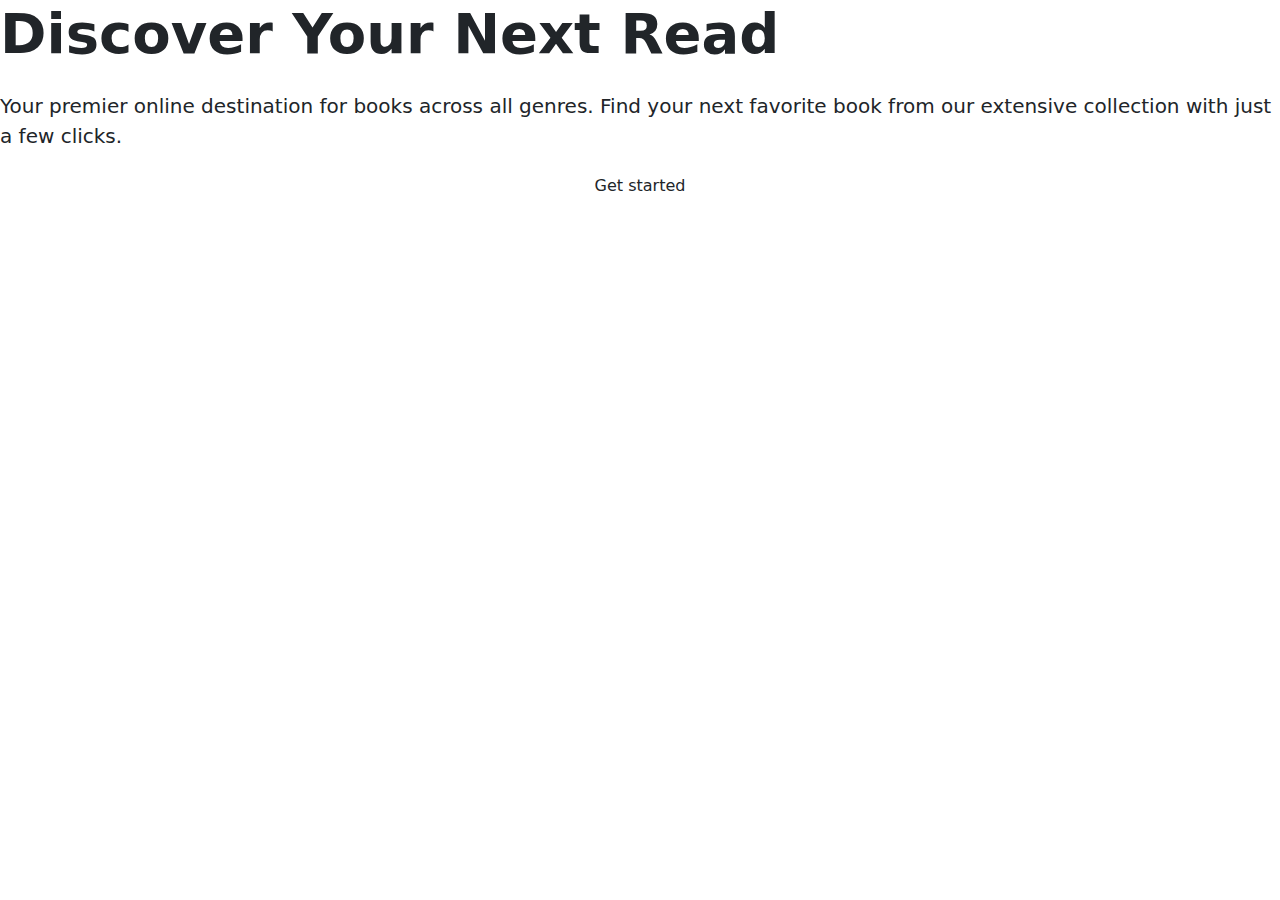
<file: src/main/resources/templates/index.html>
<!DOCTYPE html>
<html xmlns:th="http://www.thymeleaf.org">
<head>
    <meta charset="UTF-8">
    <title>Ebooky</title>
    <link rel="stylesheet" th:href="@{/css/style.css}">
    <link rel="stylesheet" th:href="@{/css/nav.css}">
    <link href="https://cdn.jsdelivr.net/npm/bootstrap@5.3.3/dist/css/bootstrap.min.css" rel="stylesheet" integrity="sha384-QWTKZyjpPEjISv5WaRU9OFeRpok6YctnYmDr5pNlyT2bRjXh0JMhjY6hW+ALEwIH" crossorigin="anonymous">
    <!-- Font Awesome -->
    <link rel="stylesheet" href="https://cdnjs.cloudflare.com/ajax/libs/font-awesome/6.0.0/css/all.min.css">
    <!-- Google Fonts -->
    <link rel="preconnect" href="https://fonts.gstatic.com">
    <link href="https://fonts.googleapis.com/css2?family=Poppins:wght@400;600;700&display=swap" rel="stylesheet">
</head>
<body>
<div th:replace="fragment/header :: header"></div>
<div class="hero-section">
    <!-- Slideshow Background -->
    <div class="slideshow">
        <div class="slide active" style="background-image: linear-gradient(rgba(43, 5, 5, 0.5), rgba(43, 5, 5, 0.5)), url('https://watermark.lovepik.com/photo/20211120/large/lovepik-a-flying-bird-with-the-pages-of-a-book-picture_500504807.jpg');"></div>
        <div class="slide" style="background-image: linear-gradient(rgba(12, 3, 43, 0.5), rgba(12, 3, 43, 0.5)), url('https://wallpapersok.com/images/hd/minimalist-shelf-aesthetic-book-desktop-zz3ak5pd2tvqezlm.jpg');"></div>
        <div class="slide" style="background-image: linear-gradient(rgba(0,0,0,0.5), rgba(0,0,0,0.5)), url('https://daraagrussdesign.com/wp-content/uploads/2024/01/8.jpeg');"></div>
        <div class="slide" style="background-image: linear-gradient(rgba(0,0,0,0.5), rgba(0,0,0,0.5)), url('https://png.pngtree.com/thumb_back/fh260/background/20250322/pngtree-a-futuristic-library-with-glowing-digital-books-emanating-light-and-data-image_17129705.jpg');"></div>
        <div class="slide" style="background-image: linear-gradient(rgba(0,0,0,0.5), rgba(0,0,0,0.5)), url('https://t3.ftcdn.net/jpg/06/86/04/24/360_F_686042483_VZwkSaSfHCHCkO0cmX8Ggpr8e3S823za.jpg');"></div>
    </div>

    <!-- Slide Indicators -->
    <div class="slide-indicators">
        <div class="indicator active" data-slide="0"></div>
        <div class="indicator" data-slide="1"></div>
        <div class="indicator" data-slide="2"></div>
        <div class="indicator" data-slide="3"></div>
        <div class="indicator" data-slide="4"></div>
    </div>

    <!-- Hero Content -->
    <div class="hero-content">
        <h1 class="display-4 fw-bold mb-4">Discover Your Next Read</h1>
        <p class="lead">Your premier online destination for books across all genres. Find your next favorite book from our extensive collection with just a few clicks.</p>

        <div class="d-flex justify-content-center">
            <a href="login.jsp" class="btn" id="getstart">Get started</a>
        </div>
    </div>
</div>

<div th:replace="fragment/footer :: footer"></div>
<!-- Bootstrap JS -->
<script src="https://cdn.jsdelivr.net/npm/bootstrap@5.3.3/dist/js/bootstrap.bundle.min.js" integrity="sha384-YvpcrYf0tY3lHB60NNkmXc5s9fDVZLESaAA55NDzOxhy9GkcIdslK1eN7N6jIeHz" crossorigin="anonymous"></script>

<!-- Slideshow Script -->
<script>
    document.addEventListener('DOMContentLoaded', function() {
        const slides = document.querySelectorAll('.slide');
        const indicators = document.querySelectorAll('.indicator');
        let currentSlide = 0;
        const slideCount = slides.length;

        // Function to show a specific slide
        function showSlide(index) {
            // Hide all slides
            slides.forEach(slide => slide.classList.remove('active'));
            indicators.forEach(indicator => indicator.classList.remove('active'));

            // Show the selected slide
            slides[index].classList.add('active');
            indicators[index].classList.add('active');
            currentSlide = index;
        }

        // Auto-advance slides every 5 seconds
        function nextSlide() {
            currentSlide = (currentSlide + 1) % slideCount;
            showSlide(currentSlide);
        }

        // Set up auto-advance
        let slideInterval = setInterval(nextSlide, 5000);

        // Pause on hover
        const heroSection = document.querySelector('.hero-section');
        heroSection.addEventListener('mouseenter', () => {
            clearInterval(slideInterval);
        });

        heroSection.addEventListener('mouseleave', () => {
            slideInterval = setInterval(nextSlide, 5000);
        });

        // Set up indicator click events
        indicators.forEach((indicator, index) => {
            indicator.addEventListener('click', () => {
                clearInterval(slideInterval);
                showSlide(index);
                slideInterval = setInterval(nextSlide, 5000);
            });
        });

        // Initialize the first slide
        showSlide(0);
    });
</script>
</body>
</html>
</file>
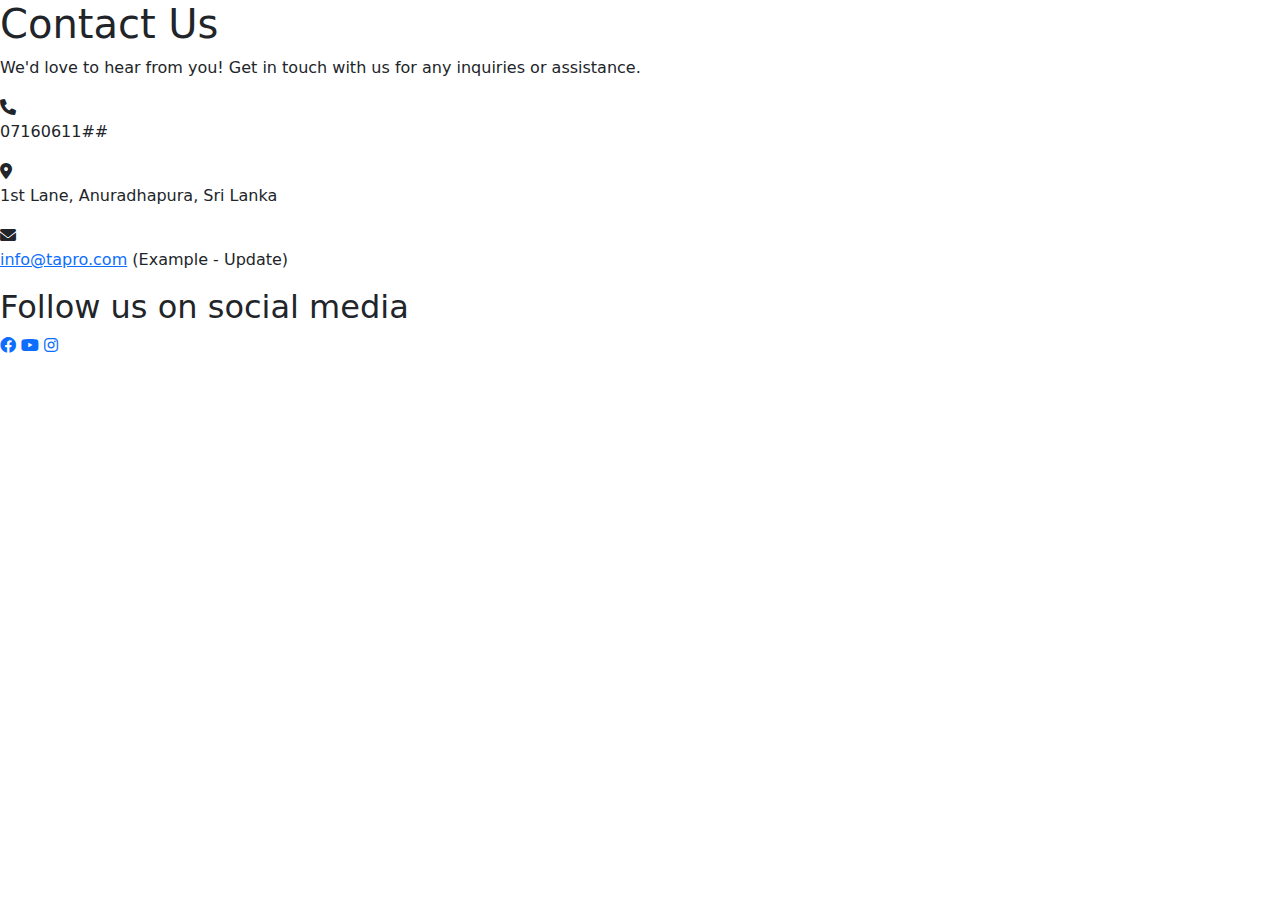
<file: src/main/resources/templates/contact.html>
<!DOCTYPE html>
<html xmlns:th="http://www.thymeleaf.org">
<head>
    <meta charset="UTF-8">
    <title>E-Booky - Contact</title>
    <link
            rel="stylesheet"
            href="https://cdn.jsdelivr.net/npm/bootstrap@5.1.3/dist/css/bootstrap.min.css"
    />

    <link rel="preconnect" href="https://fonts.googleapis.com" />
    <link rel="preconnect" href="https://fonts.gstatic.com" crossorigin />
    <link rel="stylesheet" th:href="@{/css/contact.css}">
    <link rel="stylesheet" th:href="@{/css/nav.css}">
    <link
            href="https://fonts.googleapis.com/css2?family=Lato:wght@400;700&family=Poppins:wght@400;600;700&display=swap"
            rel="stylesheet"
    />

    <link
            rel="stylesheet"
            href="https://cdnjs.cloudflare.com/ajax/libs/font-awesome/6.0.0/css/all.min.css"
            integrity="sha512-9usAa10IRO0HhonpyAIVpjrylPvoDwiPUiKdWk5t3PyolY1cOd4DSE0Ga+ri4AuTroPR5aQvXU9xC6qOPnzFeg=="
            crossorigin="anonymous"
            referrerpolicy="no-referrer"
    />
</head>
<body>
    <div th:replace="fragment/header :: header"></div>
    <main>
        <div class="contact-box">
            <h1 class="poppins">Contact Us</h1>
            <p class="lato">
                We'd love to hear from you! Get in touch with us for any inquiries
                or assistance.
            </p>

            <div class="contact-details">
                <div class="contact-item">
                    <i class="fas fa-phone"></i>
                    <p class="lato">07160611##</p>
                </div>
                <div class="contact-item">
                    <i class="fas fa-map-marker-alt"></i>
                    <p class="lato">1st Lane, Anuradhapura, Sri Lanka</p>
                </div>
                <div class="contact-item">
                    <i class="fas fa-envelope"></i>
                    <p class="lato">
                        <a href="mailto:info@tapro.com">info@tapro.com</a> (Example -
                        Update)
                    </p>
                </div>
            </div>

            <div class="social-links">
                <h2>Follow us on social media</h2>
                <a
                        href="https://www.facebook.com/YourPage"
                        target="_blank"
                        class="facebook"
                ><i class="fab fa-facebook"></i
                ></a>
                <a
                        href="https://www.twitter.com/YourYouTube"
                        target="_blank"
                        class="twitter"
                ><i class="fab fa-youtube"></i
                ></a>
                <a
                        href="https://www.instagram.com/YourInstagram"
                        target="_blank"
                        class="instagram"
                ><i class="fab fa-instagram"></i
                ></a>
            </div>
        </div>
    </main>
    <div th:replace="fragment/footer :: footer"></div>
    <script src="https://cdn.jsdelivr.net/npm/bootstrap@5.1.3/dist/js/bootstrap.bundle.min.js"></script>
</body>
</html>
</file>
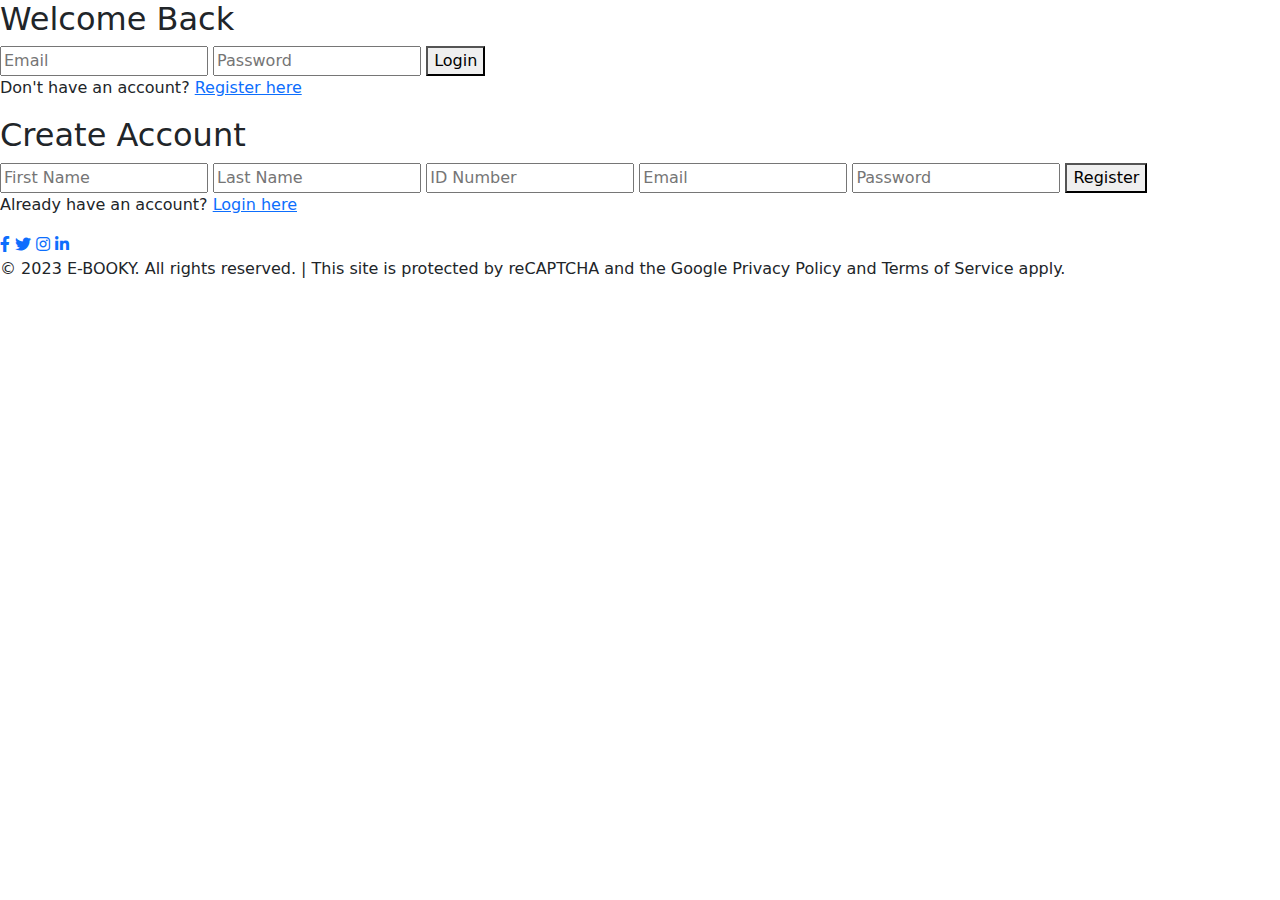
<file: src/main/resources/templates/login.html>
<!DOCTYPE html>
<html xmlns:th="http://www.thymeleaf.org">
<head>
    <meta charset="UTF-8">
    <title>E-Booky Login</title>
  <!-- Bootstrap CSS -->
  <link
          href="https://cdn.jsdelivr.net/npm/bootstrap@5.3.3/dist/css/bootstrap.min.css"
          rel="stylesheet"
          integrity="sha384-QWTKZyjpPEjISv5WaRU9OFeRpok6YctnYmDr5pNlyT2bRjXh0JMhjY6hW+ALEwIH"
          crossorigin="anonymous"
  />
  <!-- Font Awesome -->
  <link
          rel="stylesheet"
          href="https://cdnjs.cloudflare.com/ajax/libs/font-awesome/5.15.4/css/all.min.css"
  />
  <!-- Google Fonts -->
  <link href="https://fonts.googleapis.com/css2?family=Poppins:wght@300;400;500;600;700&display=swap" rel="stylesheet">
  <link rel="stylesheet" th:href="@{/css/login.css}">
</head>
<body>
<!-- Main Content - Login/Register Forms -->
<div class="login-container">
  <div class="form-container">
    <!-- Login Form -->
    <div class="form-box active" id="login-form">
      <form method="post" th:action="@{/login-user}">
        <h2>Welcome Back</h2>
        <input type="email" name="email" placeholder="Email" required />
        <input
                type="password"
                name="password"
                placeholder="Password"
                required
        />
        <button type="submit" name="login" id="lbtn">Login</button>
        <p>Don't have an account? <a href="#" onclick="showForm('register-form')">Register here</a></p>
      </form>
    </div>

    <!-- Register Form -->
    <div class="form-box" id="register-form">
      <form method="post" th:action="@{/register-user}">
        <h2>Create Account</h2>
        <input type="text" name="firstname" placeholder="First Name" required />
        <input type="text" name="lastname" placeholder="Last Name" required />
        <input type="text" name="idnumber" placeholder="ID Number" required />
        <input type="email" name="email" placeholder="Email" required />
        <input
                type="password"
                name="password"
                placeholder="Password"
                required
        />
        <button type="submit" name="register" id="lbtn">Register</button>
        <p>Already have an account? <a href="#" onclick="showForm('login-form')">Login here</a></p>
      </form>
    </div>
  </div>
</div>

<!-- Compact Footer -->
<footer>

  <div class="social-icons">
    <a href="#"><i class="fab fa-facebook-f"></i></a>
    <a href="#"><i class="fab fa-twitter"></i></a>
    <a href="#"><i class="fab fa-instagram"></i></a>
    <a href="#"><i class="fab fa-linkedin-in"></i></a>
  </div>
  </div>

  <div class="copyright">
    &copy; 2023 E-BOOKY. All rights reserved. | This site is protected by reCAPTCHA and the Google Privacy Policy and Terms of Service apply.
  </div>
</footer>

<!-- Bootstrap JS -->
<script
        src="https://cdn.jsdelivr.net/npm/bootstrap@5.3.3/dist/js/bootstrap.bundle.min.js"
        integrity="sha384-YvpcrYf0tY3lHB60NNkmXc5s9fDVZLESaAA55NDzOxhy9GkcIdslK1eN7N6jIeHz"
        crossorigin="anonymous"
></script>
<!-- jQuery -->
<script src="https://code.jquery.com/jquery-3.6.0.min.js"></script>
<!-- Custom JS -->
<script>
  function showForm(formId) {
    // Hide all forms
    document.querySelectorAll('.form-box').forEach(form => {
      form.classList.remove('active');
    });

    // Show the selected form
    document.getElementById(formId).classList.add('active');

    // Prevent default anchor behavior
    return false;
  }
</script>
</body>
</html>
</file>
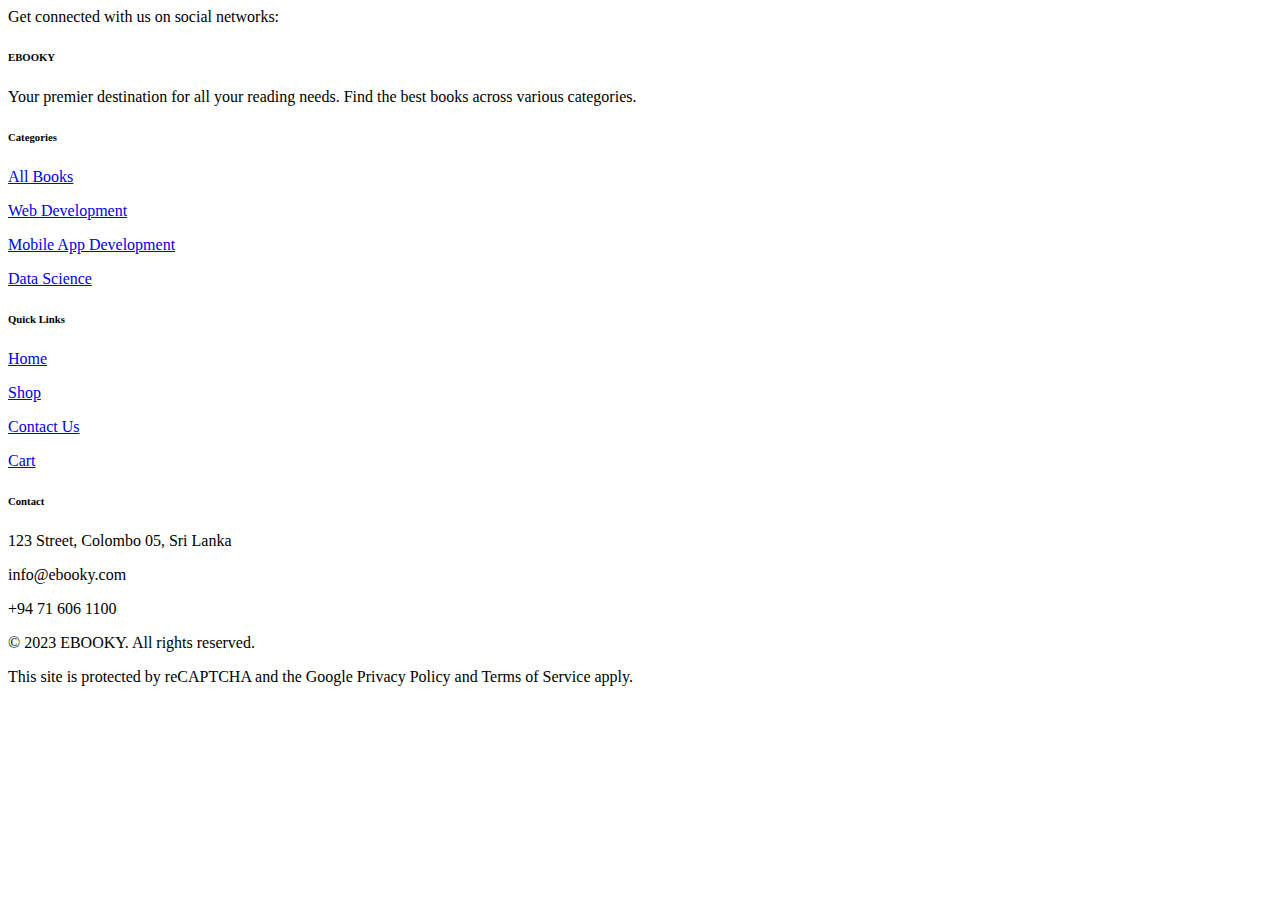
<file: src/main/resources/templates/fragment/footer.html>
<!DOCTYPE html>
<html lang="en" xml:th="http://www.thymeleaf.org">
<head>
</head>
<body>
<!-- Footer -->
<footer class="text-center text-lg-start">
  <!-- Social Media Section -->
  <section class="footer-section d-flex justify-content-center justify-content-lg-between p-3 border-bottom">
    <div class="me-5 d-none d-lg-block">
      <span>Get connected with us on social networks:</span>
    </div>
    <div>
      <a href="#" class="social-btn" style="background-color: #3b5998;">
        <i class="fab fa-facebook-f text-white"></i>
      </a>
      <a href="#" class="social-btn" style="background-color: #55acee;">
        <i class="fab fa-twitter text-white"></i>
      </a>
      <a href="#" class="social-btn" style="background-color: #dd4b39;">
        <i class="fab fa-google text-white"></i>
      </a>
      <a href="#" class="social-btn" style="background-color: #ac2bac;">
        <i class="fab fa-instagram text-white"></i>
      </a>
      <a href="#" class="social-btn" style="background-color: #0082ca;">
        <i class="fab fa-linkedin-in text-white"></i>
      </a>
    </div>
  </section>

  <!-- Links Section -->
  <section class="footer-section">
    <div class="container text-center text-md-start">
      <div class="row">
        <!-- About Column -->
        <div class="col-md-3 col-lg-4 col-xl-3 mx-auto mb-4">
          <h6 class="text-uppercase fw-bold mb-3">
            <i class="fas fa-book me-2"></i>EBOOKY
          </h6>
          <p class="small">
            Your premier destination for all your reading needs. Find the best books across various categories.
          </p>
        </div>

        <!-- Categories Column -->
        <div class="col-md-2 col-lg-2 col-xl-2 mx-auto mb-4">
          <h6 class="text-uppercase fw-bold mb-3">Categories</h6>
          <p class="footer-links small"><a href="shop.html">All Books</a></p>
          <p class="footer-links small"><a href="shop.html">Web Development</a></p>
          <p class="footer-links small"><a href="shop.html">Mobile App Development</a></p>
          <p class="footer-links small"><a href="shop.html">Data Science</a></p>
        </div>

        <!-- Quick Links Column -->
        <div class="col-md-3 col-lg-2 col-xl-2 mx-auto mb-4">
          <h6 class="text-uppercase fw-bold mb-3">Quick Links</h6>
          <p class="footer-links small"><a href="index.html">Home</a></p>
          <p class="footer-links small"><a href="shop.html">Shop</a></p>
          <p class="footer-links small"><a href="contact.html">Contact Us</a></p>
          <p class="footer-links small"><a href="cart.html">Cart</a></p>
        </div>

        <!-- Contact Column -->
        <div class="col-md-4 col-lg-3 col-xl-3 mx-auto mb-md-0 mb-4">
          <h6 class="text-uppercase fw-bold mb-3">Contact</h6>
          <p class="small"><i class="fas fa-home me-2"></i> 123 Street, Colombo 05, Sri Lanka</p>
          <p class="small"><i class="fas fa-envelope me-2"></i> info@ebooky.com</p>
          <p class="small"><i class="fas fa-phone me-2"></i> +94 71 606 1100</p>
        </div>
      </div>
    </div>
  </section>

  <!-- Copyright Section -->
  <div class="copyright text-center">
    <p class="small m-0">© 2023 EBOOKY. All rights reserved.</p>
    <p class="small m-0">This site is protected by reCAPTCHA and the Google Privacy Policy and Terms of Service apply.</p>
  </div>
</footer>
</body>
</html>
</file>
